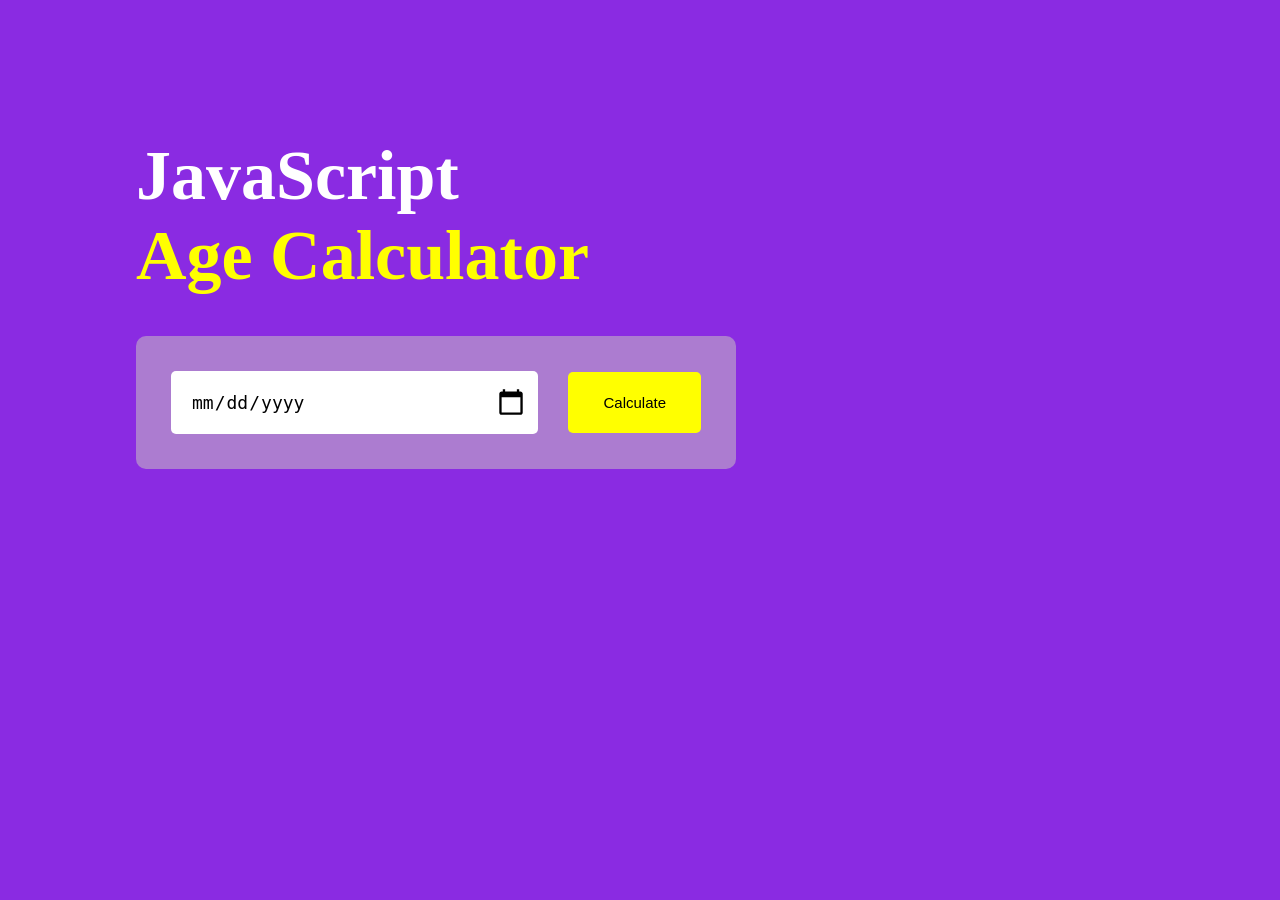
<file: index.html>
<!DOCTYPE html>
<html lang="en">
<head>
    <meta charset="UTF-8">
    <meta name="viewport" content="width=device-width, initial-scale=1.0">
    <title>Document</title>
    <link rel="stylesheet" href="age_calculator.css">
</head>
<body>
    <div class="container">
        <div class="card">
        
        <h1 id ="upper_text">JavaScript <br> <span id="lower_text">Age Calculator</span>
            
        </h1>
        <div class="input_area">
            
            <input type="date" placeholder="Enter your date of birth" id="date">
            <button id="calculate">Calculate</button>
        </div>
        <p id="result"></p>
    </div>
    </div>
    <script src="age_calculator.js"></script>
</body>
</html>
</file>
<file: age_calculator.css>
*{
    margin: 0;
    padding: 0;
    box-sizing: border-box;
}
body{
    background-color: blueviolet;

}
.container{
    width: 100%;
    min-height: 100vh;
    padding: 10px;
    
    
}
.card{
    width: 100%;
    max-width: 600px;
    margin-left: 10%;
    margin-top: 10%;
}
h1{
    font-size: 70px;
}
#upper_text {
    color: #fff;
}
#lower_text{
    color: yellow;
}

.input_area{
    display: flex;
    align-items: center;
    margin: 40px 0;
    padding: 35px;
    background-color: rgba(200, 187, 194, 0.559);
    border-radius: 10px;
}
.input_area input{
    flex: 1;
    padding: 20px 20px;
    margin-right: 30px;
    border: 0;
    outline: 0;
    font-size: 18px;
    border-radius: 5px;
    position: relative;
    
}
#calculate{
    background-color: yellow;
    border: 0;
    outline: 0;
    padding: 22px 35px;
    font-size: 15px;
    border-radius: 5px;
    cursor: pointer;
    
}
.input_area input::-webkit-calendar-picker-indicator{
    top: 0;
    left: 0;
    right: 0;
    bottom: 0;
    width: auto;

    position: absolute;
    background-position: calc(100% - 10px);
    background-size: 30px;
    cursor: pointer;
    height: auto;

}
#result{
    font-size: 25px;
    color: #fff;
}
#result span{
    font-size: 25px;
    color: yellow;
}
</file>
